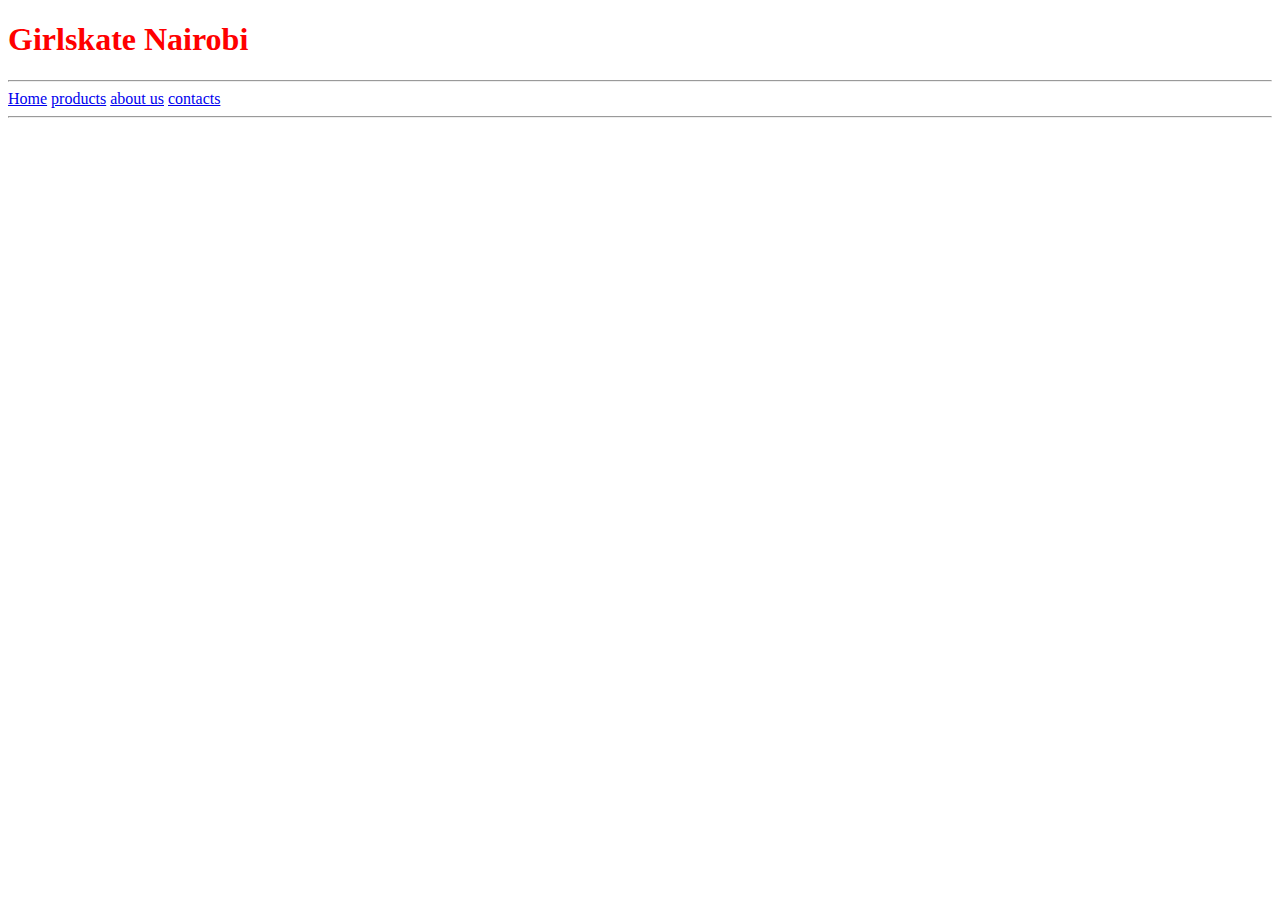
<file: index.html>
<!DOCTYPE html> 
<!-- used too specify the html version, this is html 5 -->
<html lang="en">
<!-- shows the contents of the documents  -->
<head>
    <!-- carrys the title tag -->
    <meta charset="UTF-8">
    <meta name="viewport" content="width=device-width, initial-scale=1.0">
    <title>Shop</title>
    <link rel="stylesheet" href="styles.css">
</head>
<body>
    <h1 title="I'm a Header">Girlskate Nairobi</h1>
    <hr>
    <a href="index.html">Home</a>
    <a href="products.html">products</a>
    <a href="aboutus.html">about us</a>
    <a href="contacts.html">contacts</a>
    <hr>
    <p>welcome to my shop where we offer quality at an affordable prices</p>
    
</body>
</html>




































<!-- This is the end of the document -->
<!-- The body tag contains the content of the document, it is where we put our text, images, links, etc. -->
<!-- The head tag contains the metadata of the document, it is where we put the title, links to stylesheets, scripts, etc. -->
<!-- The title tag contains the title of the document, it is what is displayed in the browser tab -->
<!-- The link tag is used to link to an external stylesheet, it is where we put the styles for the document -->
<!-- The meta tag is used to specify the character set of the document, it is where we put the character set for the document -->
<!-- The meta tag is used to specify the viewport of the document, it is where we put the viewport for the document -->
<!-- The h1 tag is used to create a heading, it is where we put the main heading of the document -->
<!-- The hr tag is used to create a horizontal line, it is used to separate the content of the document -->
<!-- The a tag is used to create a link, it is where we put the links to the other pages of the website -->
<!-- The p tag is used to create a paragraph, it is where we put the text of the document -->
<!-- The body tag is used to create the body of the document, it is where we put the content of the document -->
<!-- The html tag is used to create the html document, it is where we put the content of the document -->
<!-- The lang attribute is used to specify the language of the document, it is where we put the language of the document -->
<!-- The doctype declaration is used to specify the version of HTML being used, it is where we put the version of HTML being used -->
<!-- The <!DOCTYPE html> declaration is used to specify that this is an HTML5 document, it is where we put the version of HTML being used -->
<!-- The lang attribute is used to specify the language of the document, it is where we put the language of the document -->
<!-- The charset attribute is used to specify the character encoding of the document, it is where we put the character encoding of the document -->
</file>
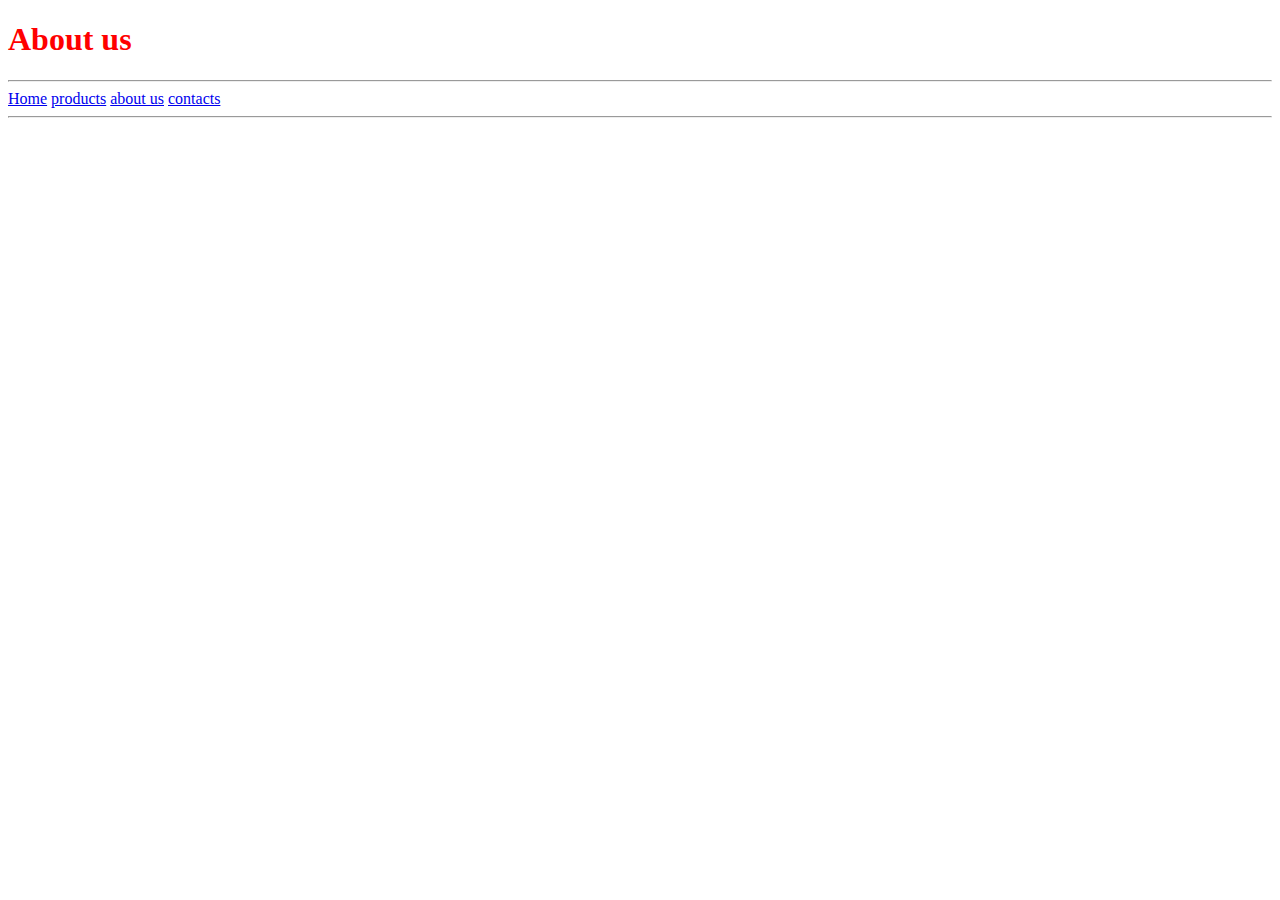
<file: aboutus.html>
<!DOCTYPE html>
<html lang="en">
<head>
    <meta charset="UTF-8">
    <meta name="viewport" content="width=device-width, initial-scale=1.0">
    <title>About us</title>
    <link rel="stylesheet" href="styles.css">
</head>
<body>
    <h1>About us</h1>
    <hr>
    <a href="index.html">Home</a>
    <a href="products.html">products</a>
    <a href="aboutus.html">about us</a>
    <a href="contacts.html">contacts</a>
    <hr>
    <p>we are a community of girls who skate and we sale skateboards and other stuff's related to skating</p>
</body>
</html>
</file>
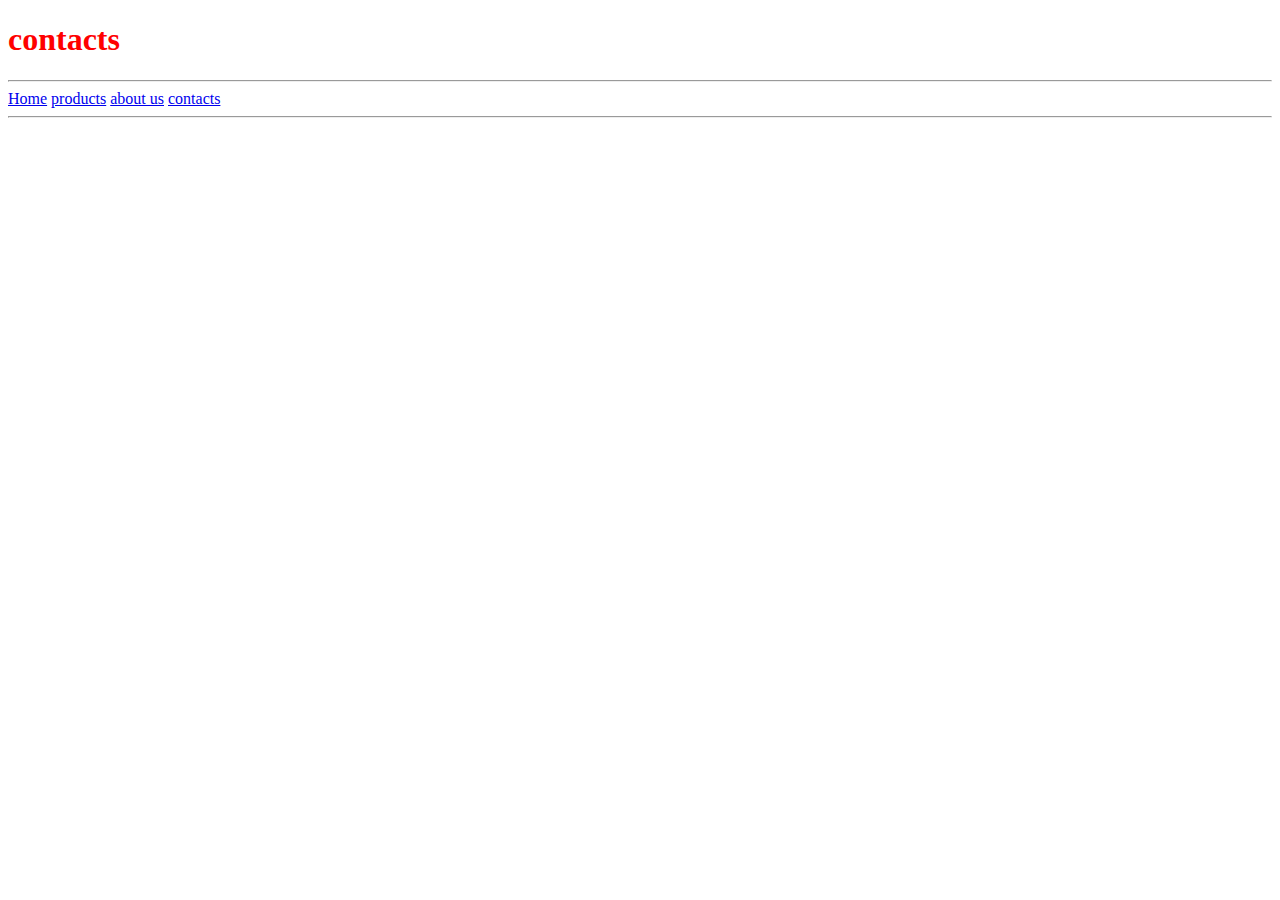
<file: contacts.html>
<!DOCTYPE html>
<html lang="en">
<head>
    <meta charset="UTF-8">
    <meta name="viewport" content="width=device-width, initial-scale=1.0">
    <title>Our contacts</title>
    <link rel="stylesheet" href="styles.css">
</head>
<body>
    <h1>contacts</h1>
    <hr>
    <a href="index.html">Home</a>
    <a href="products.html">products</a>
    <a href="aboutus.html">about us</a>
    <a href="contacts.html">contacts</a>
    <hr>
    <p>Phone Number: 0708725438 </p>
    <p>Email : Mwangasuisack@gmail.com</p>
    
</body>
</html>
</file>
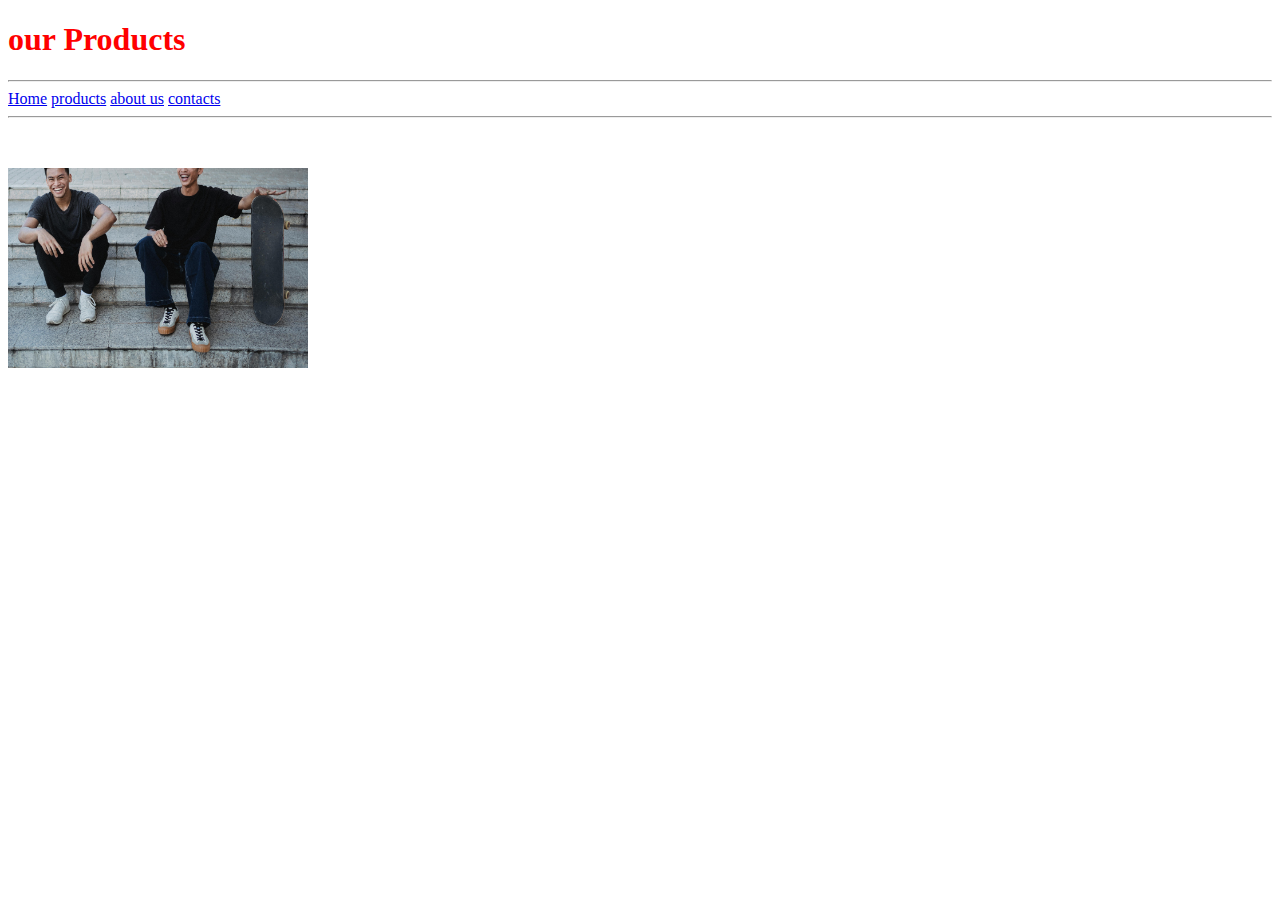
<file: products.html>
<!DOCTYPE html>
<html lang="en">

<head>
    <meta charset="UTF-8">
    <meta name="viewport" content="width=device-width, initial-scale=1.0">
    <title>Products</title>
    <link rel="stylesheet" href="styles.css">
</head>
<body>
   <h1>our Products</h1>
    <hr>
    <a href="index.html">Home</a>
    <a href="products.html">products</a>
    <a href="aboutus.html">about us</a>
    <a href="contacts.html">contacts</a>
    <hr>
   <p>check out our catalogue</p>
   <img src="images/skate.jpg" alt="skateboard" width="300" height="200">
   <p>we offer a wide range of skateboards, from beginner to advanced levels</p>
</body>
</html>
</file>
<file: styles.css>
h1 {
    color: red;
}

body {
    background-color: white;
    color: white;
}
</file>
